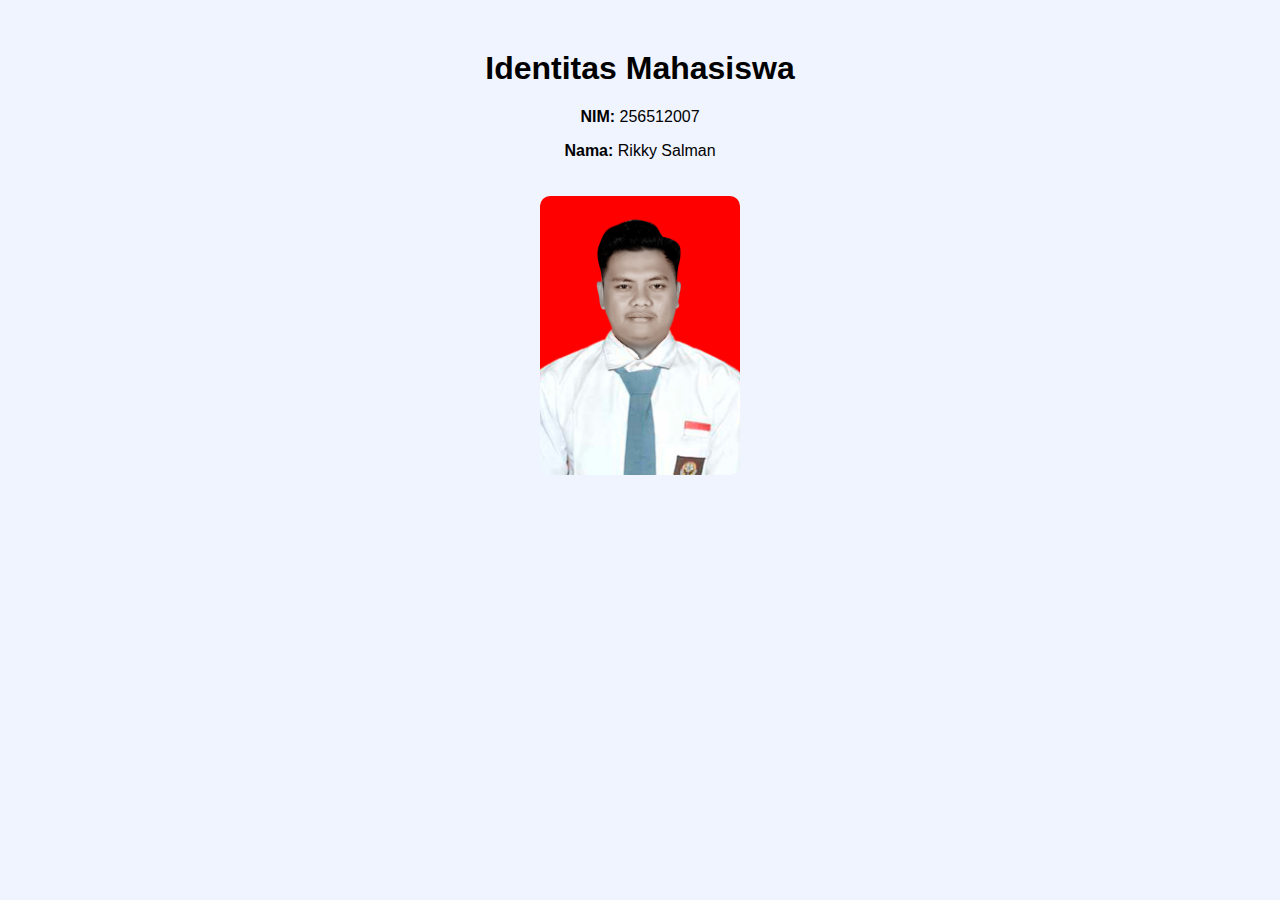
<file: index.html>
<html>
<html lang="id">
<head>
  <meta charset="UTF-8">
  <meta name="viewport" content="width=device-width, initial-scale=1.0">
  <title>Identitas Mahasiswa</title>
  <style>
    body {
      font-family: Arial, sans-serif;
      text-align: center;
      margin-top: 50px;
      background-color: #f0f4ff;
    }
    img {
      width: 200px;
      border-radius: 10px;
      margin-top: 20px;
    }
  </style>
</head>
<body>
  <h1>Identitas Mahasiswa</h1>
  <p><strong>NIM:</strong> 256512007</p>
  <p><strong>Nama:</strong> Rikky Salman</p>
  <img src="1758456474126.jpg" alt="Foto Diri">
</body>

</html>
</file>
